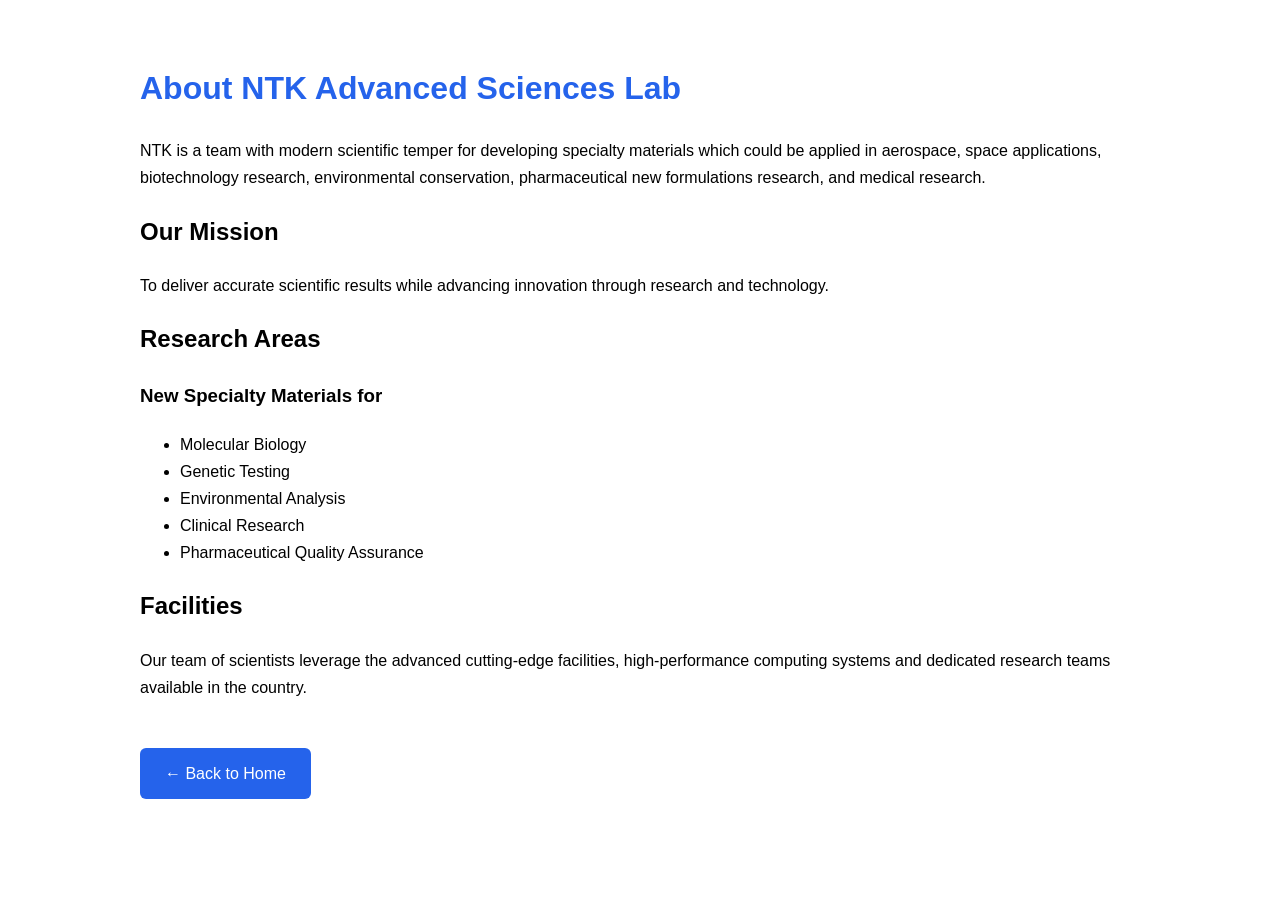
<file: about.html>
<!DOCTYPE html>
<html lang="en">
<head>
<meta charset="UTF-8">
<meta name="viewport" content="width=device-width, initial-scale=1.0">
<title>About NTK Advanced Sciences Lab</title>

<style>
body{
    font-family:Arial,sans-serif;
    max-width:1000px;
    margin:auto;
    padding:40px;
    line-height:1.7;
}

h1{
    color:#2563eb;
}

.back-btn{
    display:inline-block;
    margin-top:30px;
    padding:12px 25px;
    background:#2563eb;
    color:white;
    text-decoration:none;
    border-radius:6px;
}
</style>
</head>
<body>

<h1>About NTK Advanced Sciences Lab</h1>

<p>
NTK is a team with modern scientific temper for developing specialty materials which could be applied in
aerospace, space applications, biotechnology research, environmental conservation, pharmaceutical
new formulations research, and medical research.
</p>

<h2>Our Mission</h2>

<p>
To deliver accurate scientific results while advancing innovation
through research and technology.
</p>

<h2>Research Areas</h2>
    <h3>New Specialty Materials for </h3>

<ul>
<li>Molecular Biology</li>
<li>Genetic Testing</li>
<li>Environmental Analysis</li>
<li>Clinical Research</li>
<li>Pharmaceutical Quality Assurance</li>
</ul>

<h2>Facilities</h2>

<p>
Our team of scientists leverage the advanced cutting-edge facilities,
high-performance computing systems and dedicated research teams available in the country.
</p>

<a href="index.html" class="back-btn">
← Back to Home
</a>

</body>
</html>
</file>
